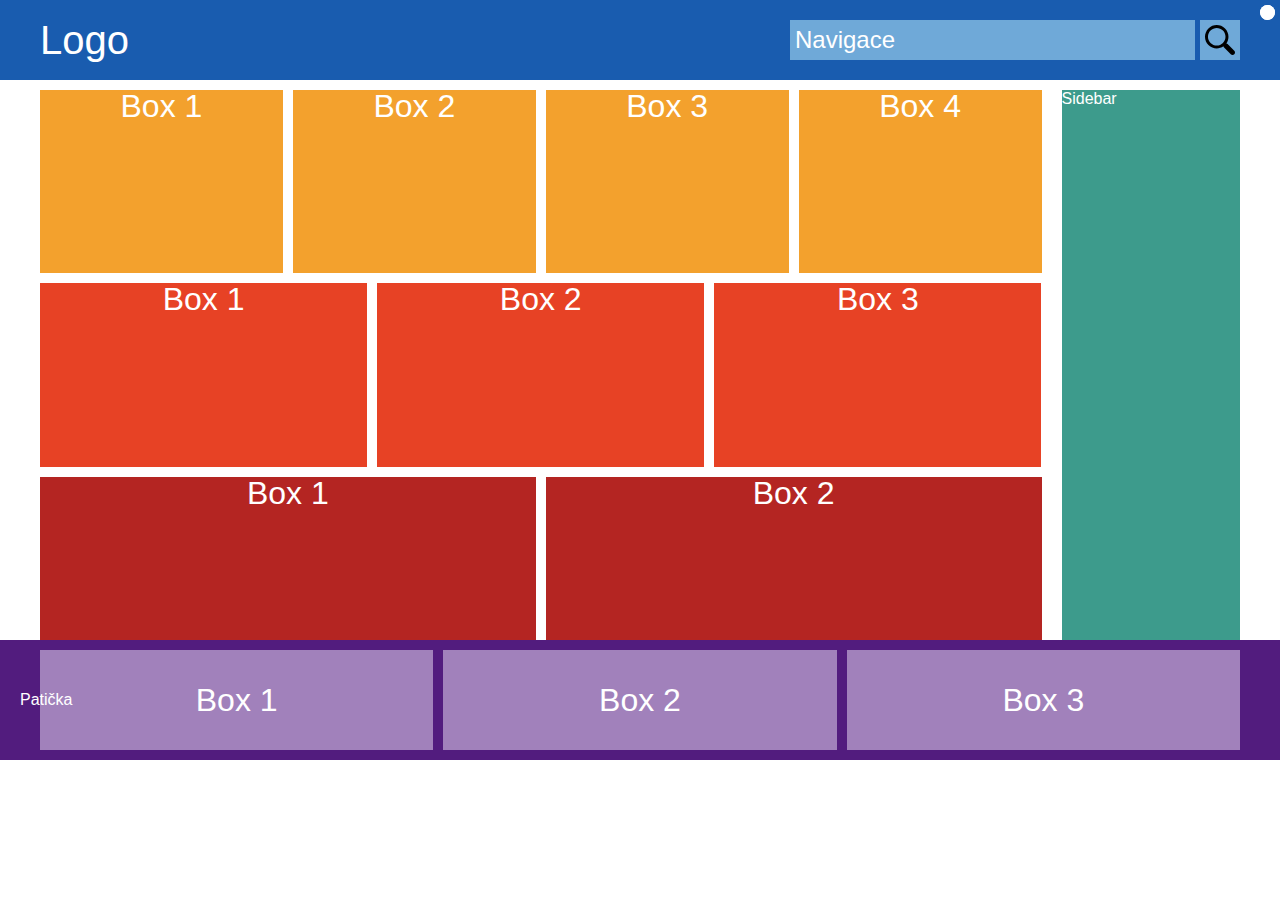
<file: grid-flex/index.html>
<!DOCTYPE html>
<html lang="en">
<head>
    <meta charset="UTF-8">
    <meta name="viewport" content="width=device-width, initial-scale=1.0">
    <link rel="stylesheet" href="main.css">
    <title></title>
</head>
<body>
    <header>
        
        <div class="container-header">
            <p class="logo">Logo</p>
            <div class="search-bar">
                <div class="nav">Navigace</div>
                <div class="search"><img src="search-icon.svg" alt="search icon"></div>
            </div>            
        </div>     
    </header>

    <section>
    <main>
        <div class="box1 yellow">Box 1</div>
        <div class="box2 yellow">Box 2</div>
        <div class="box3 yellow">Box 3</div>
        <div class="box4 yellow">Box 4</div>
        <div class="box5 orange">Box 1</div>
        <div class="box6 orange">Box 2</div>
        <div class="box7 orange">Box 3</div>
        <div class="box8 red">Box 1<div class="circle"></div></div>
        <div class="box9 red">Box 2<div class="circle"></div></div>
        
    </main>
    <div class="sidebar">Sidebar</div>
    </section>

    <footer>
        <p class="footer-text">Patička</p>
        <div class="container-footer">
            <div class="footer-box">Box 1</div>
            <div class="footer-box">Box 2</div>
            <div class="footer-box">Box 3</div>
        </div>       
    </footer>
</body>
</html>
</file>
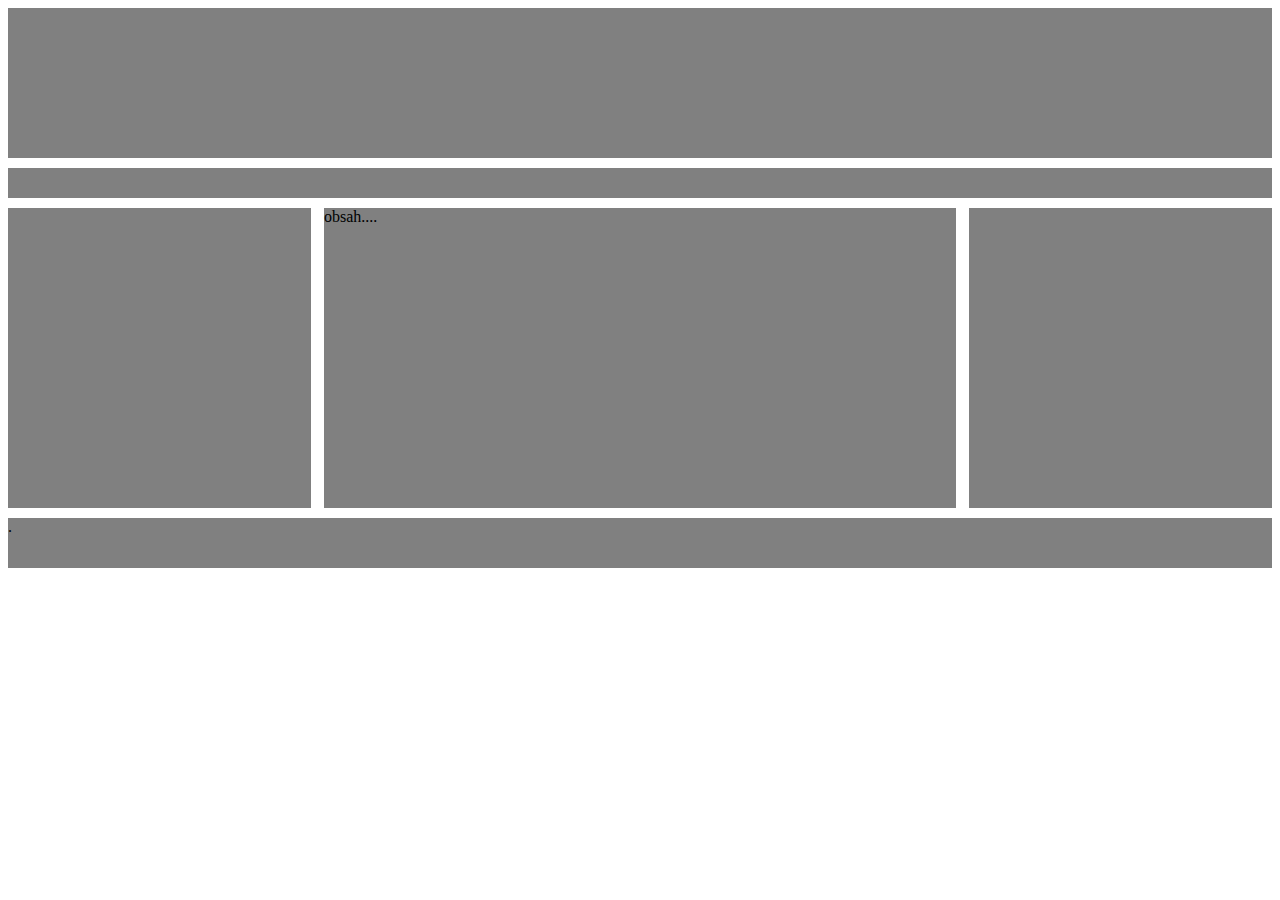
<file: grafika1.html>
<!DOCTYPE html>
<html>
<head>
    <meta charset="UTF-8">
    <meta name="viewport" content="width=device-width, initial-scale=1.0">
    <title>grafika1</title>
    <style>
               nav,        header,        main,
        aside,        footer {
            /*border: 1px solid salmon;*/
            background-color: gray;
        }
    header {height:150px;width:100%;margin-bottom:10px;}
    nav {height:30px;width:100%;margin-bottom:10px;}
    footer {height:50px;width:100%;margin-top:10px;}
    section {width:100%;min-height: 300px;}
    aside,main {min-height: 300px;display:block;float:left}
    aside {width:24%}
    main {width:50%;margin-right:1%;}
    .left {margin-right:1%;}

    </style>
</head>

<body>
    <div>
        <header>

        </header>
        <nav></nav>
        <section>
            <aside class="left"></aside>
            <main>obsah....</main>
            <aside class="right"></aside>
        </section>
        <footer>.</footer>
    </div>


</body>

</html>
</file>
<file: grid-flex/main.css>
*{
    margin:0;
    padding:0;
}

body{
    font-family:Arial;
    color:white;
}

header{
    background:rgb(25,92,175);
    width:100%;
    height:80px;
    margin-bottom:10px;
    position: relative;
}

.header-text{
    position: absolute;
    top:31px;
    left:20px;
}

.logo{
    font-size:2.5em;
}

.search-bar{
    width:450px;
    display:flex;
    justify-content: space-between;
}

.nav{
    width:400px;
    height:40px;
    background:rgb(111,169,216);
    line-height:40px;
    vertical-align: middle;
    font-size:1.5em;
    padding-left:5px;
}

.search{
    width:40px;
    height:40px;
    background:rgb(111,169,216);
}

.search img{
    padding:5px;
    width:30px;
}

.container-header{
    width:1200px;
    height:80px;
    margin: 0 auto;
    
    display:flex;
    justify-content: space-between;
    align-items: center;
}

main {
    display: flex;
    flex-wrap:wrap;
    gap:10px;
    flex-basis:85%;
    height:550px;
    margin-bottom:10px;
}

main > div{
    text-align:center;
    color:white;
    height:33.333%;
    font-size:2em;
    line-height:100%;
}

.yellow{
    background:rgb(243,161,45);
    flex-basis: calc(25% - 10px);
}

.red{
background:rgb(180,37,34);
flex-basis:calc(50% - 10px);
}

.orange{
    background:rgb(231,66,37);
    flex-basis: calc(33.333333% - 10px);
}
section {
    display: flex;
    gap:10px;
    width:1200px;
    margin:0 auto;
    height:550px;
    
}

.sidebar {
    align-self:stretch;
    background:rgb(61,155,140);
    /*line-height:550px;*/
    vertical-align: middle;
    flex-basis:15%;
}

.box1:hover, .box2:hover, .box3:hover, .box4:hover{
    border: 5px solid rgb(208,102,33);
    color:rgb(208,102,33);
    line-height: 166px;
}

.circle{
    height:15px;
    width:15px;
    position: absolute;
    background:white;
    border-radius:50%;
    top:5px;
    right:5px;
}

footer{
    background:rgb(82,28,126);
    width:100%;
    height:120px;
    position: relative;
}

.footer-text{
    position:absolute;
    top:51px;
    left:20px;
}

.container-footer{
    width:1200px;
    height:120px;
    margin: 0 auto;
    display:flex;
    align-items: center;
}

.footer-box{
    background:rgb(161,129,187);
    height:100px;
    flex: 1 1 50px;
    text-align:center;
    line-height: 100px;
    vertical-align: middle;
    color:white;
    font-size:2em;
}

.footer-box:nth-child(2){
    margin:0 10px;
}
</file>
